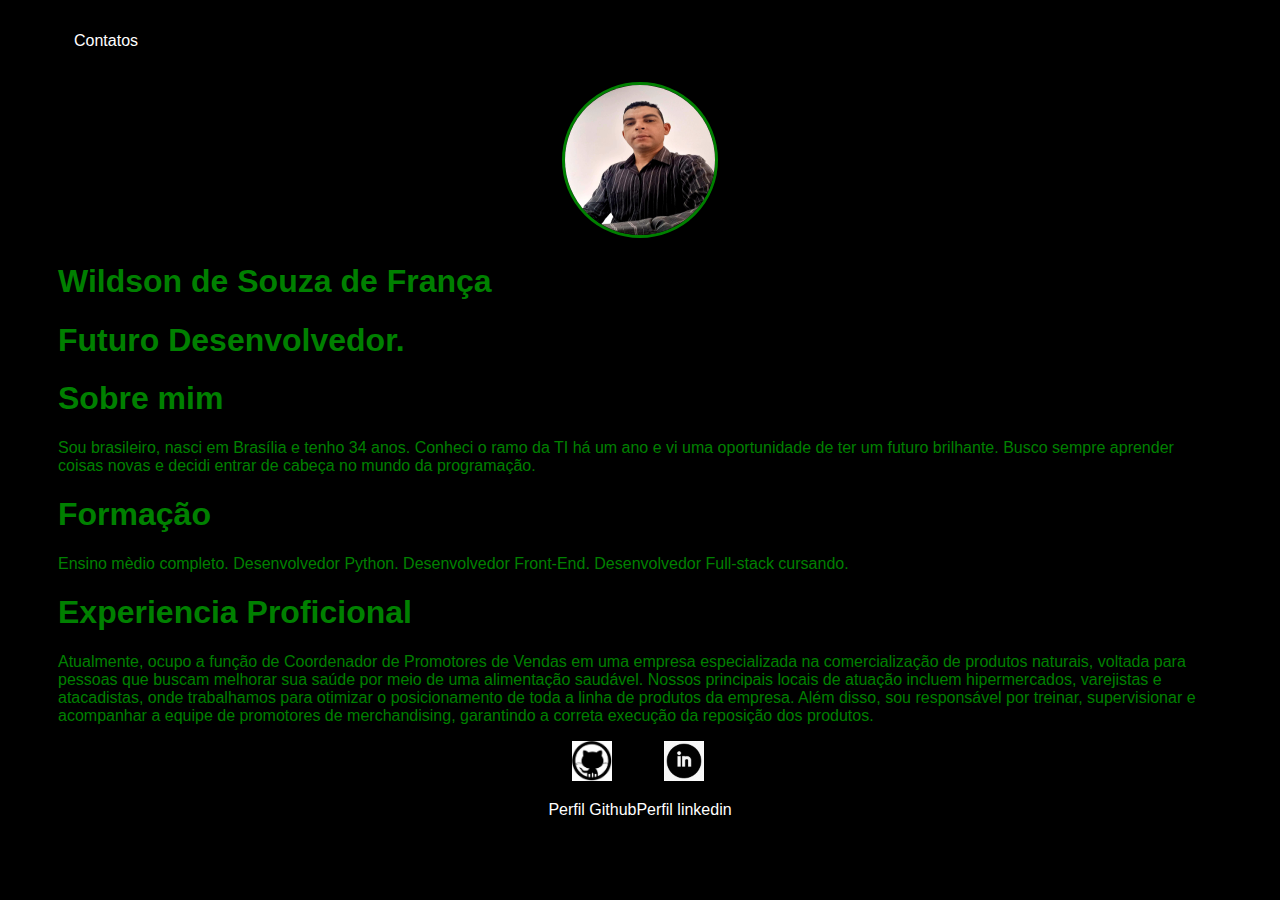
<file: index.html>
<!DOCTYPE html>
<html lang="pt-br">
<head>
    <meta charset="UTF-8">
    <meta name="viewport" content="width=device-width, initial-scale=1.0">
    <title>Site Pessoal</title>
    <link rel="stylesheet" href="style.css">
</head>
<body>
    <div class="container">
   <nav>
    <ul>
        
        <li>
            <a href="contatos.html" >Contatos</a>
        </li>
    </ul>
    
   </nav>
   <header>
    <div class="center">
        <img src="./fotoperfil.jpg"></img>
    </div>
    <h1>Wildson de Souza de França </h1>
    <h1>Futuro Desenvolvedor.</h1>
</header>
    <main>
        <section>
            <h1>Sobre mim</h1>
            <p>
                Sou brasileiro, nasci em Brasília e tenho 34 anos. Conheci o ramo da TI há um ano e vi uma oportunidade de ter um futuro brilhante. Busco sempre aprender coisas novas e decidi entrar de cabeça no mundo da programação.
            </p>
        </section>
        <section>
            <h1>Formação</h1>
            <p>
                Ensino mèdio completo.
                Desenvolvedor Python.
                Desenvolvedor Front-End.
                Desenvolvedor Full-stack cursando.

            </p>
            <h1>Experiencia Proficional</h1>
            <p>
                Atualmente, ocupo a função de Coordenador de Promotores de Vendas em uma empresa especializada na comercialização de produtos naturais, voltada para pessoas que buscam melhorar sua saúde por meio de uma alimentação saudável. Nossos principais locais de atuação incluem hipermercados, varejistas e atacadistas, onde trabalhamos para otimizar o posicionamento de toda a linha de produtos da empresa. Além disso, sou responsável por treinar, supervisionar e acompanhar a equipe de promotores de merchandising, garantindo a correta execução da reposição dos produtos.
            </p>
        </section>
    </main>
<footer>
    
    <a href="https://github.com/Wildsonfranca"target="-blank"rel="noopener noreferrer">
        <img src="./baixados.jpeg"></img>
        <p>Perfil Github</p>
    </a>
    <a href="https:www.linkedin.com/in/wildson-souza-de-frança-ba11832b8">
        <img src="./OIP.jpeg"></img>
        <p>Perfil linkedin</p>
    </a>
</footer>
    
   
    </div>
</body>
</html>
</file>
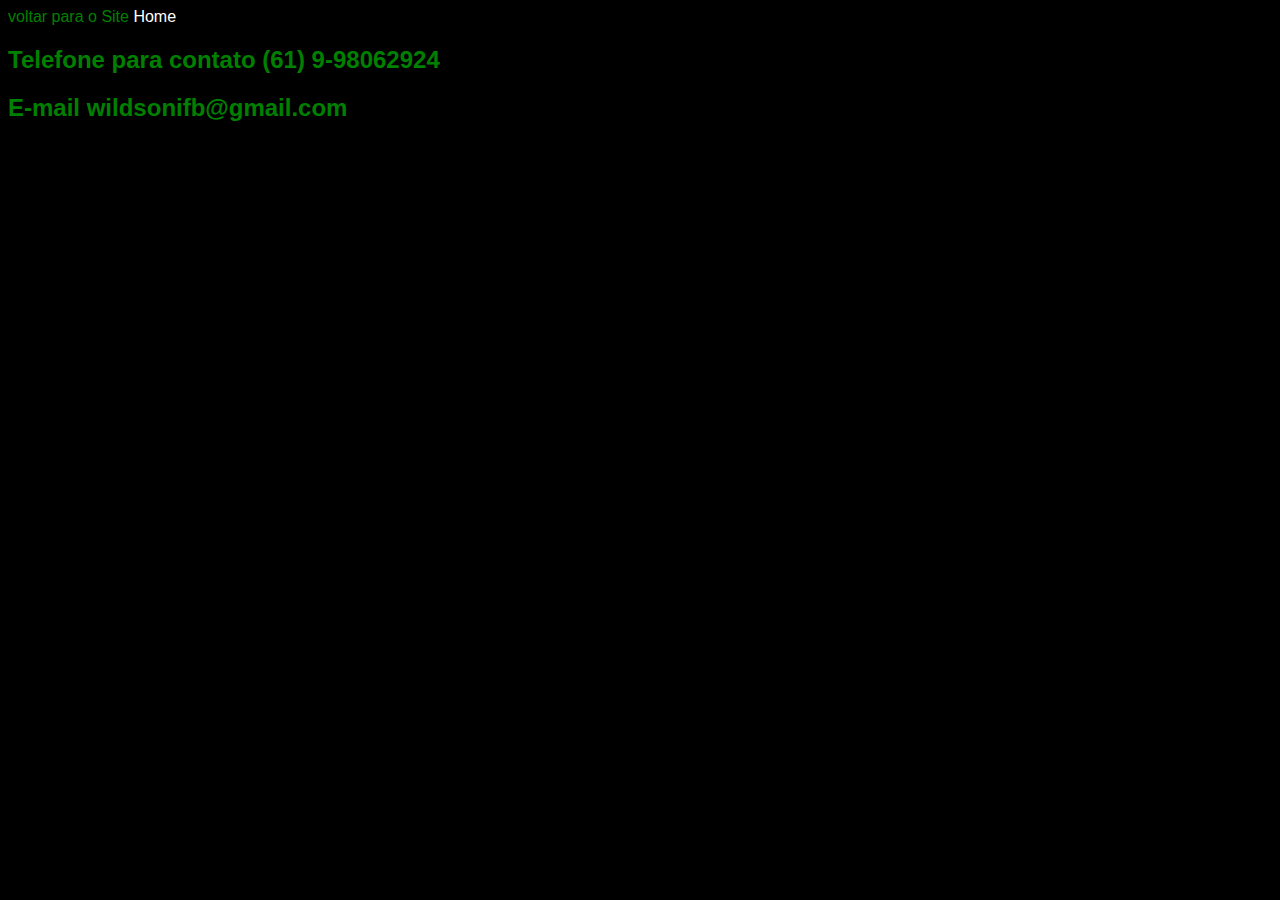
<file: contatos.html>
<!DOCTYPE html>
<html lang="en">
<head>
    <meta charset="UTF-8">
    <meta name="viewport" content="width=device-width, initial-scale=1.0">
    <title>contatos</title>
    <link rel="stylesheet" href="./style.css">
</head>
<body>
    <div class="navbar"> voltar para o Site
        <a href="../index.html">Home</a>
<h2>Telefone para contato (61) 9-98062924</h2>
<h2>E-mail <E-mail>wildsonifb@gmail.com</E-mail></h2>
</div>

    
</body>
</html>
</file>
<file: style.css>
body{
    color:green;
    background-color:black;
    font-family: Arial, Helvetica, sans-serif, white ;
}
ul {
    display: flex;
    justify-content: space-between;
    list-style-type: none;
    align-items: center;
    padding: 16px;
}
a {
    color: white;
    text-decoration: none;
}
header img {
    width: 150px;
    height: 150px;
    border-radius: 50%;
    border: 3px solid green;
}
.center {
  text-align: center;
}
h1 {
    color: green;
    
    
}
footer img {
    width: 40px;
    height: 40px;
    text-align: center;
    
}
footer {
    display: flex;
    justify-content: center;
    text-align: center;
}
main{
    color: green ;
}
.container {
    padding: 0px 50px;
}
nav a:hover {
    color: green;
}
.navbar a:hover {
    color:green;
}
footer p:hover {
    color: green;
}
.hr{
    color: white;
}
</file>
